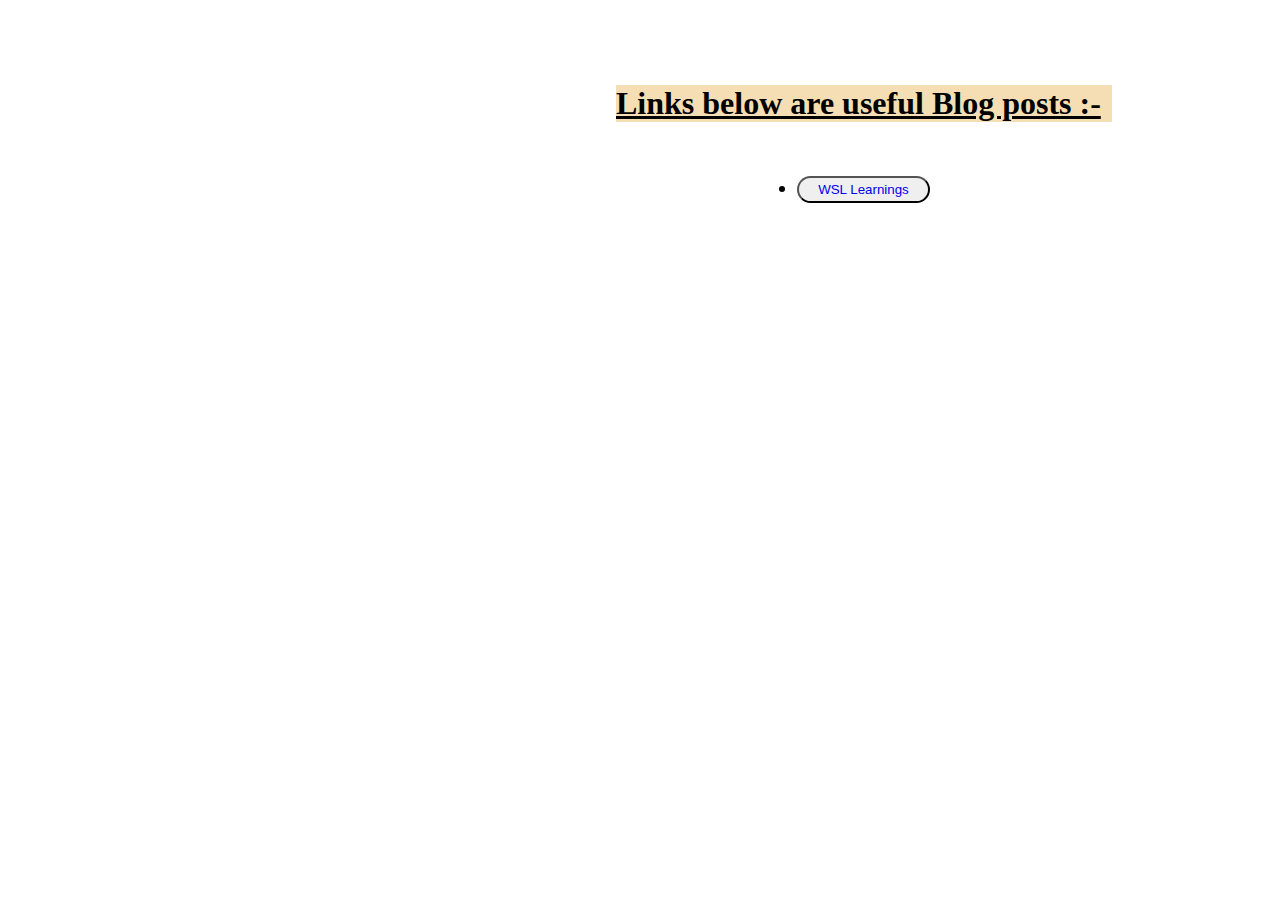
<file: blogs.html>
<!DOCTYPE html>
<html lang="en">
<head>
    <meta charset="UTF-8">
    <meta http-equiv="X-UA-Compatible" content="IE=edge">
    <meta name="viewport" content="width=device-width, initial-scale=1.0">
    <title>Useful blog links</title>
</head>
<style>

    
h1{
        list-style: none;
        position: relative;
        left:19em;
        top:2em;
        width: 15.5em;
        text-decoration: underline;
        background-color: wheat;
    }
    .container
    {
        list-style: none;
        position: relative;
        left:39em;
        font-size: 1.2em;
        top:5em;
       align-items: center;
        width: 10em;
    }
    button{
        width: 10em;
        height: 2em;
        border-radius: 20px;
    }
</style>
<body>
    <h1>Links below are useful Blog posts :-</h1>
    <div class="container">
   
    <ul>
        <li>
      
        <button id="button"><a style="text-decoration: none;" href="https://learn.microsoft.com/en-us/windows/wsl/setup/environment?source=recommendations#update-and-upgrade-packages">WSL Learnings</a>
         </li>
    </ul>
</div>
</body>
</html>
</file>
